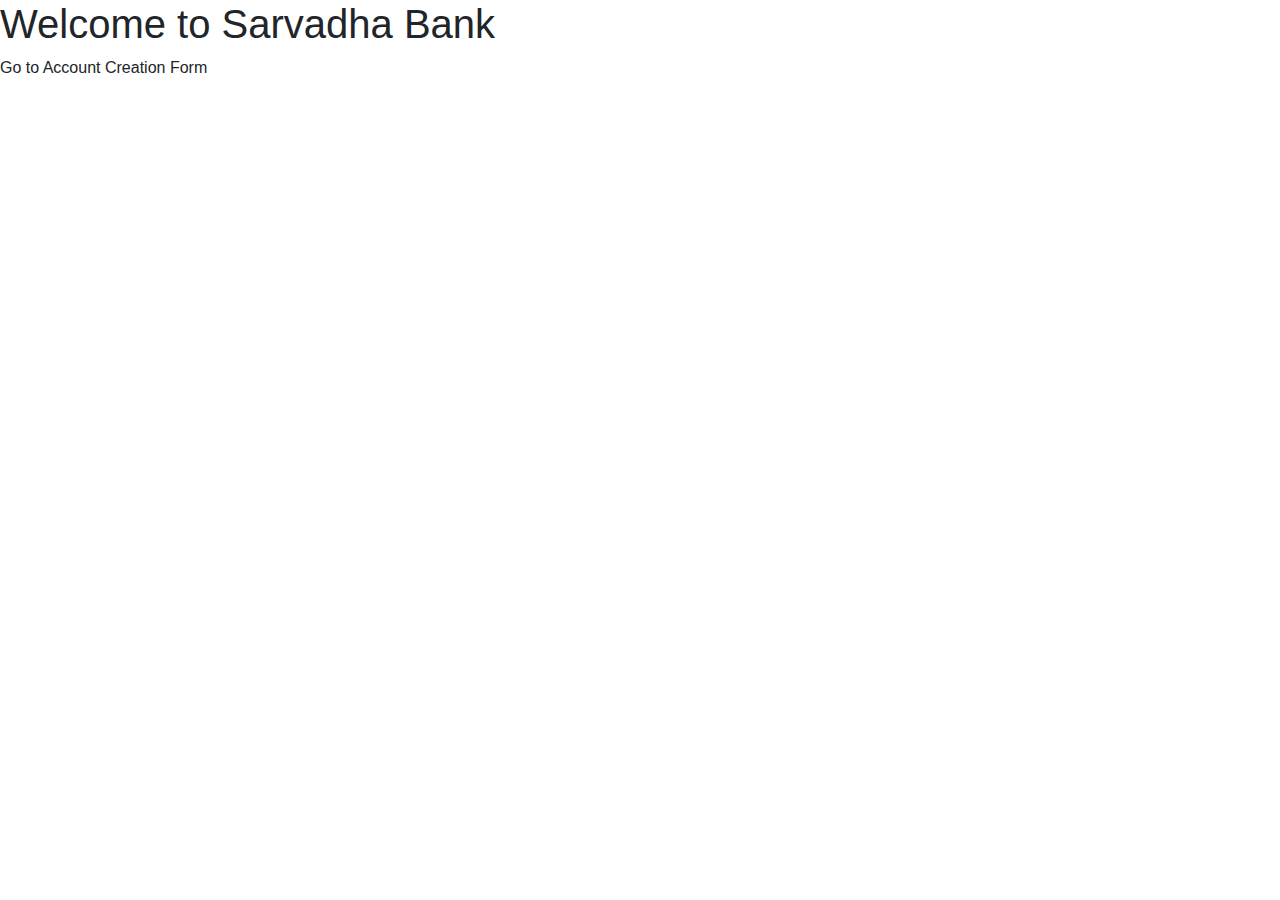
<file: src/main/resources/templates/index.html>
<!DOCTYPE html>
<html xmlns:th="http://www.thymeleaf.org">
<head>
  <meta charset="UTF-8">
  <title>Result</title>
  <link rel="stylesheet"
        href="https://stackpath.bootstrapcdn.com/bootstrap/4.3.1/css/bootstrap.min.css">
</head>
<body>
  <h1> Welcome to Sarvadha Bank</h1>
  <div>
    <a th:href="@{/create}">Go to Account Creation Form</a>
  </div>
</body>
</html>
</file>
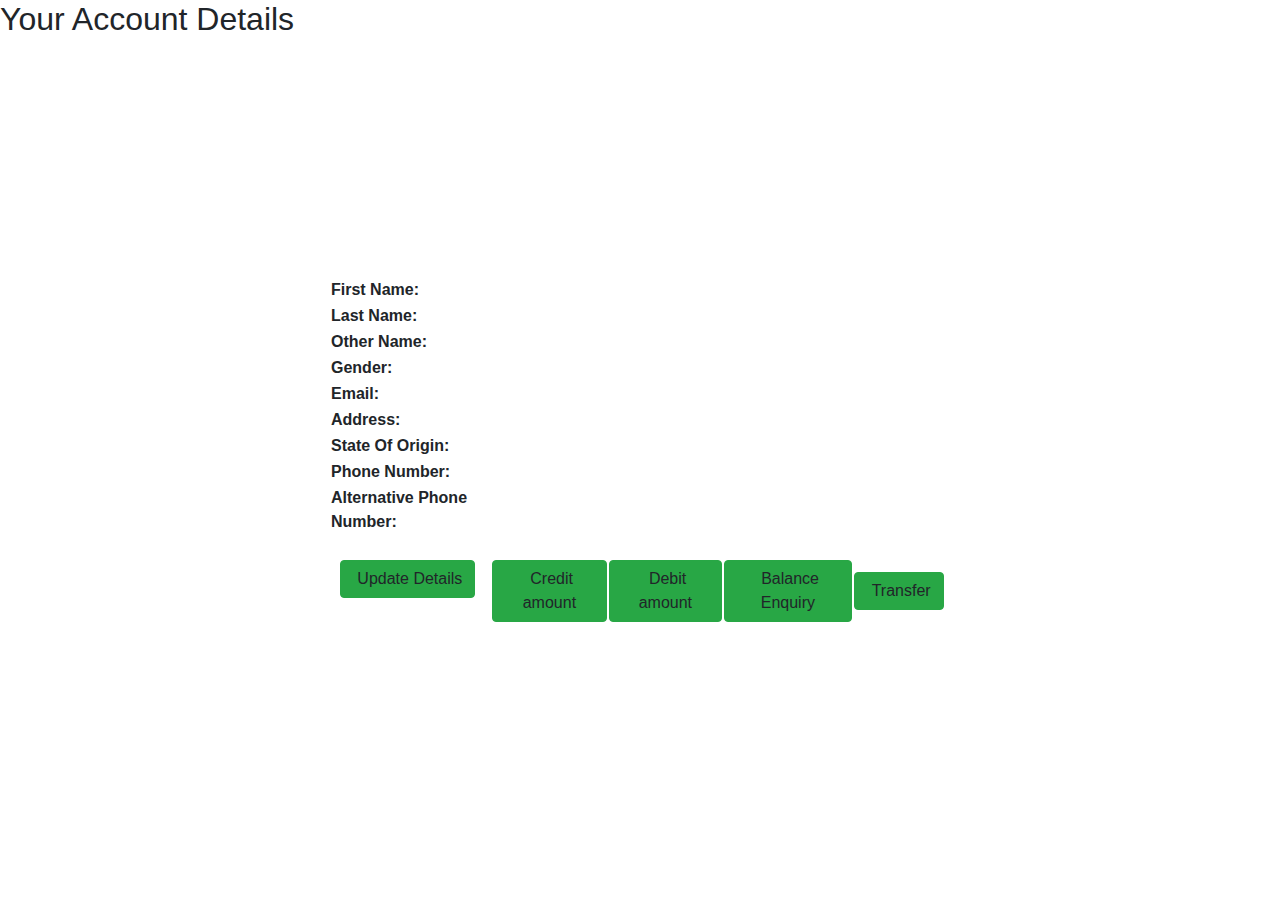
<file: src/main/resources/templates/display_form.html>
<!DOCTYPE html>
<html lang="en" xmlns:th="http://www.thymeleaf.org">
<head>
  <meta charset="UTF-8">
  <title>Result</title>
  <link rel="stylesheet"
        href="https://stackpath.bootstrapcdn.com/bootstrap/4.3.1/css/bootstrap.min.css">
  <link rel="stylesheet" href="style.css">
</head>
<body>
<h2 class="h2">Your Account Details</h2>
<div class="center">
<table>
  <tbody>
  <tr>
    <td><strong>First Name:</strong></td>
    <td><span th:text="${formData.firstName}"></span></td>
  </tr>
  <tr>
    <td><strong>Last Name:</strong></td>
    <td><span th:text="${formData.lastName}"></span></td>
  </tr>
  <tr>
    <td><strong>Other Name:</strong></td>
    <td><span th:text="${formData.otherName}"></span></td>
  </tr>
  <tr>
    <td><strong>Gender:</strong></td>
    <td><span th:text="${formData.gender}"></span></td>
  </tr>
  <tr>
    <td><strong>Email:</strong></td>
    <td><span th:text="${formData.email}"></span></td>
  </tr>
  <tr>
    <td><strong>Address:</strong></td>
    <td><span th:text="${formData.address}"></span></td>
  </tr>
  <tr>
    <td><strong>State Of Origin:</strong></td>
    <td><span th:text="${formData.stateOfOrigin}"></span></td>
  </tr>
  <tr>
    <td><strong>Phone Number:</strong></td>
    <td><span th:text="${formData.phoneNumber}"></span></td>
  </tr>
  <tr>
    <td><strong>Alternative Phone Number:</strong></td>
    <td><span th:text="${formData.alternativePhoneNumber}"></span></td>
  </tr>
  <tr>
    <td colspan="2">&nbsp;
      <a th:href="@{Transactions}" class="btn btn-success"> <i class="fa fa-arrow-circle-o-left"></i>&nbsp;Update Details
      </a></td>
    <td colspan="2">&nbsp;
      <a th:href="@{credit-amount}" class="btn btn-success"> <i class="fa fa-arrow-circle-o-left"></i>&nbsp;Credit amount
      </a>
    </td>
    <td colspan="2">&nbsp;
      <a th:href="@{debit-amount}" class="btn btn-success"> <i class="fa fa-arrow-circle-o-left"></i>&nbsp;Debit amount
      </a>
    </td>
    <td colspan="2">&nbsp;
      <a th:href="@{balance-enquiry}" class="btn btn-success"> <i class="fa fa-arrow-circle-o-left"></i>&nbsp;Balance Enquiry
      </a>
    </td>
    <td colspan="2">&nbsp;
      <a th:href="@{transfer}" class="btn btn-success"> <i class="fa fa-arrow-circle-o-left"></i>&nbsp;Transfer
      </a>
    </td>
  </tr>
  </tbody>
</table>
</div>
</body>
</html>
</file>
<file: src/main/resources/templates/style.css>
.center {
  position: absolute;
  top: 50%;
  left: 50%;
  transform: translate(-50%, -50%);
  padding: 10px;
}

.h2{
   position: center;
}
</file>
